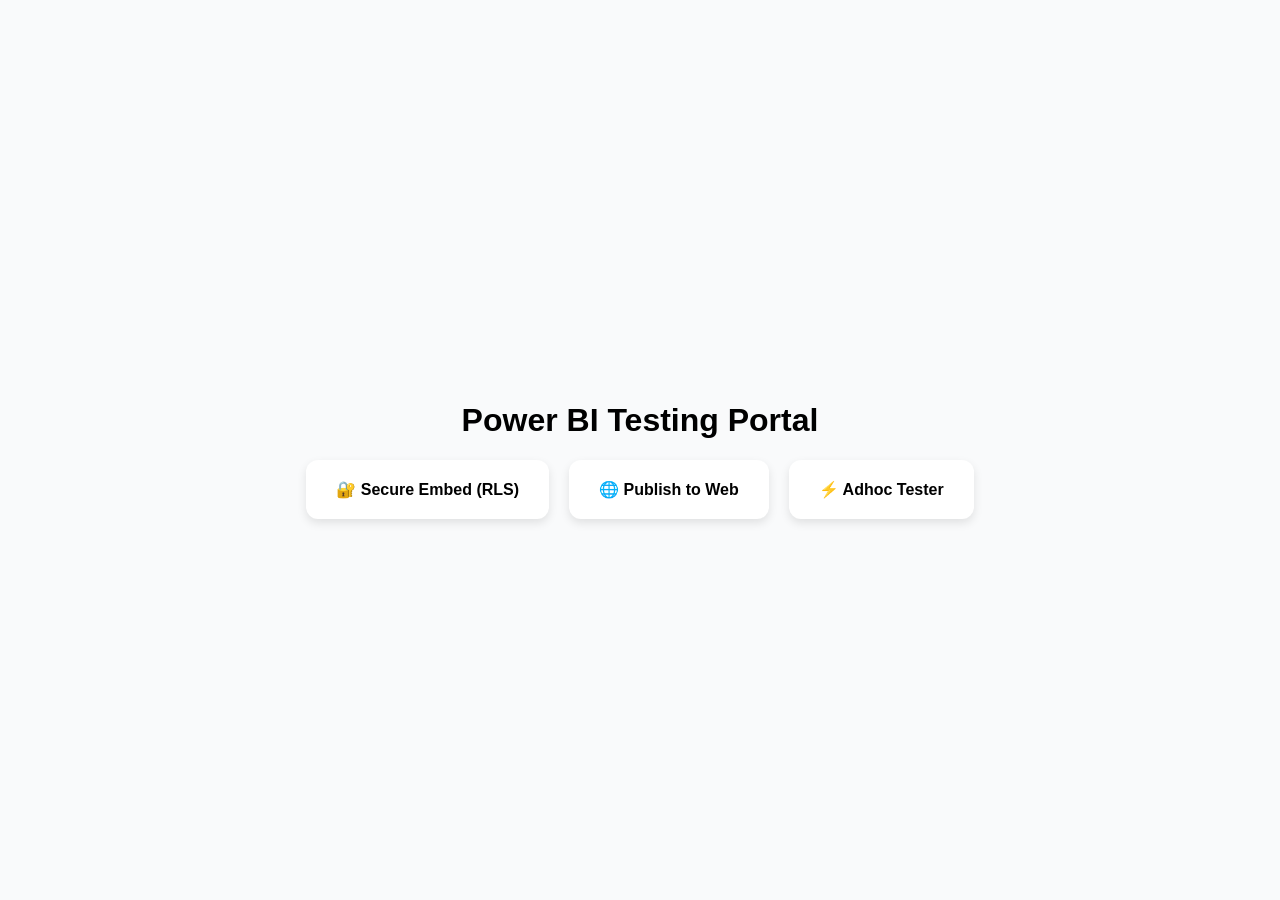
<file: index.html>
<!DOCTYPE html>
<html>
<head>
    <title>Power BI Portal</title>
    <link rel="stylesheet" href="style.css">
</head>

<body class="center">

    <h1>Power BI Testing Portal</h1>

    <div class="card-container">
        <a href="secure.html" class="card">🔐 Secure Embed (RLS)</a>
        <a href="publish.html" class="card">🌐 Publish to Web</a>
        <a href="adhoc.html" class="card">⚡ Adhoc Tester</a>
    </div>

</body>
</html>
</file>
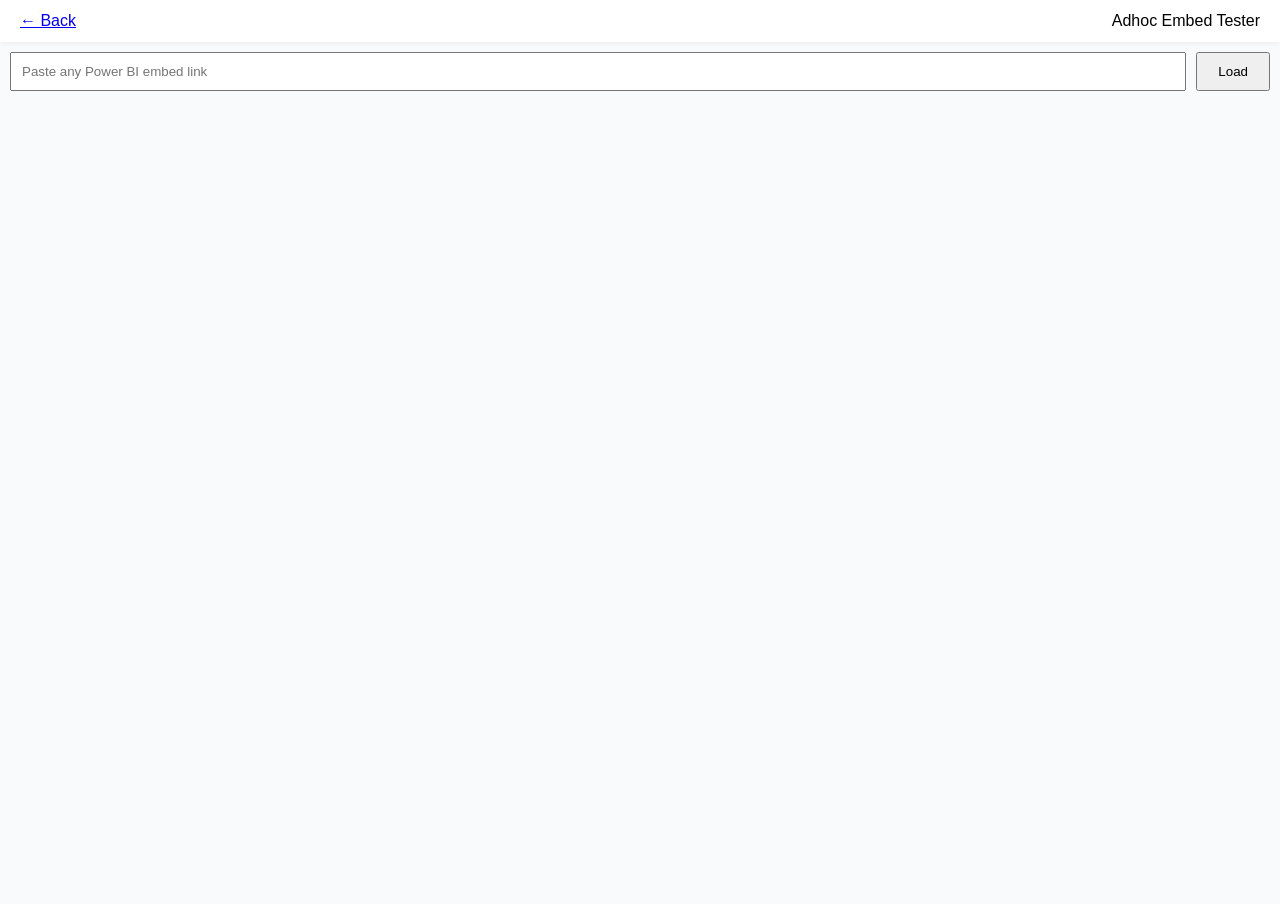
<file: adhoc.html>
<!DOCTYPE html>
<html>
<head>
    <title>Adhoc Tester</title>
    <link rel="stylesheet" href="style.css">
</head>

<body>

    <div class="nav">
        <a href="index.html">← Back</a>
        <span>Adhoc Embed Tester</span>
    </div>

    <div class="input-bar">
        <input id="url" placeholder="Paste any Power BI embed link">
        <button onclick="loadReport()">Load</button>
    </div>

    <div class="container">
        <iframe id="frame"></iframe>
    </div>

    <script>
        function loadReport() {
            document.getElementById("frame").src =
                document.getElementById("url").value;
        }
    </script>

</body>
</html>
</file>
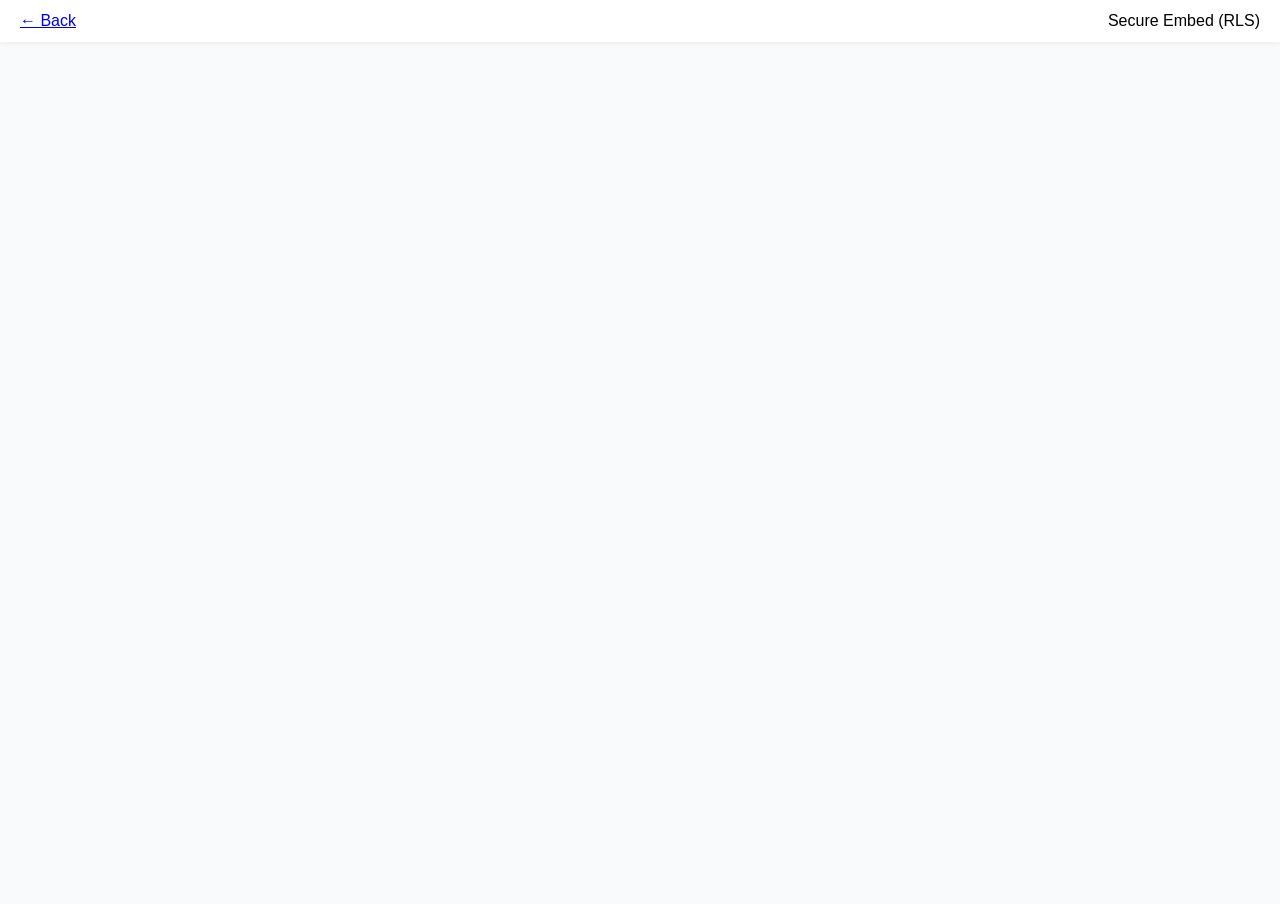
<file: secure.html>
<!DOCTYPE html>
<html>
<head>
    <title>Secure Embed</title>
    <link rel="stylesheet" href="style.css">
</head>

<body>

    <div class="nav">
        <a href="index.html">← Back</a>
        <span>Secure Embed (RLS)</span>
    </div>

    <div class="container">
        <iframe src="https://app.powerbi.com/view?r=eyJrIjoiMWNmOTM5NjMtYTJmOC00MGU1LTgyZDYtNTFjMTY5ZTA5MTcwIiwidCI6Ijc0ZTMzMWRkLWMzNWEtNDdlZC05ZmRmLTE5MDIwYzEyNWNkMiIsImMiOjF9"></iframe>
    </div>

</body>
</html>
</file>
<file: style.css>
body {
    margin: 0;
    font-family: Arial, sans-serif;
    background: #f9fafb;
}

/* Center page */
.center {
    display: flex;
    flex-direction: column;
    align-items: center;
    justify-content: center;
    height: 100vh;
}

/* Cards */
.card-container {
    display: flex;
    gap: 20px;
    flex-wrap: wrap;
}

.card {
    padding: 20px 30px;
    background: white;
    border-radius: 12px;
    text-decoration: none;
    color: black;
    font-weight: bold;
    box-shadow: 0 4px 10px rgba(0,0,0,0.1);
    transition: 0.2s;
}

.card:hover {
    transform: translateY(-5px);
}

/* Top nav */
.nav {
    display: flex;
    justify-content: space-between;
    padding: 12px 20px;
    background: white;
    box-shadow: 0 2px 5px rgba(0,0,0,0.05);
}

/* Input bar */
.input-bar {
    display: flex;
    padding: 10px;
    gap: 10px;
}

input {
    flex: 1;
    padding: 10px;
}

button {
    padding: 10px 20px;
    cursor: pointer;
}

/* Full screen iframe */
.container {
    position: absolute;
    top: 100px;
    bottom: 0;
    width: 100%;
}

iframe {
    width: 100%;
    height: 100%;
    border: none;
}
</file>
